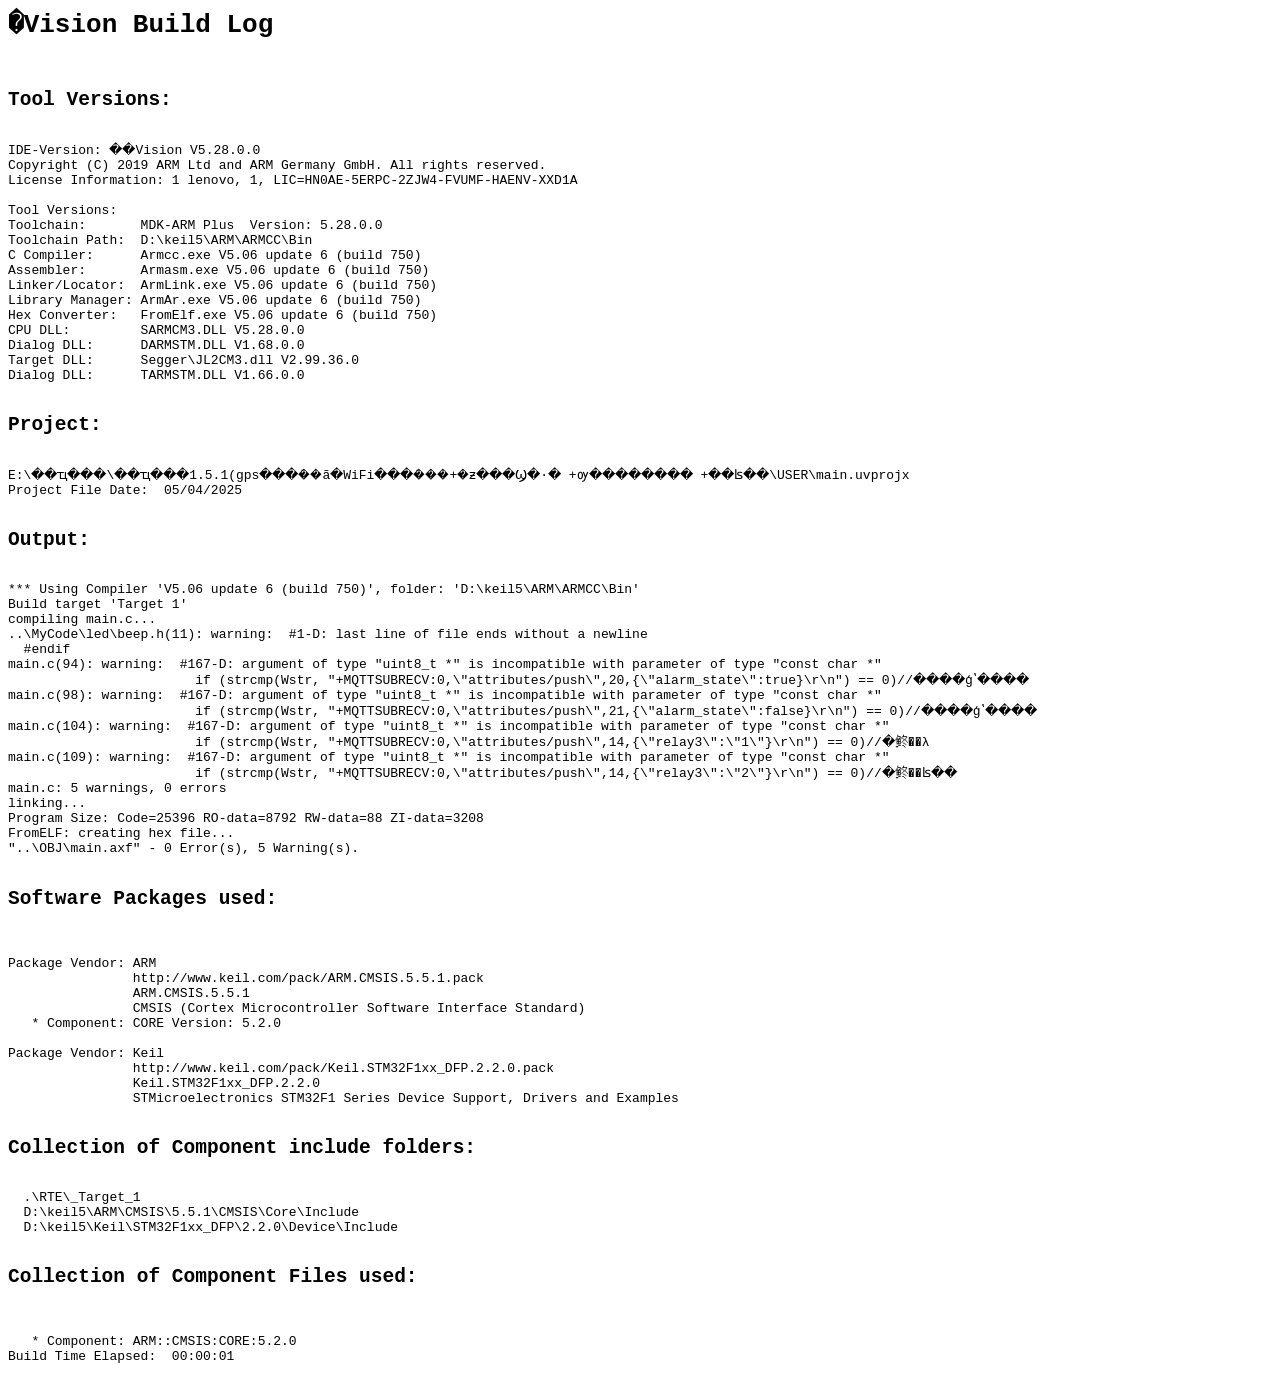
<file: 基于 STM32 的多传感器定位与防盗硬件系统设计/OBJ/main.build_log.htm>
<html>
<body>
<pre>
<h1>�Vision Build Log</h1>
<h2>Tool Versions:</h2>
IDE-Version: ��Vision V5.28.0.0
Copyright (C) 2019 ARM Ltd and ARM Germany GmbH. All rights reserved.
License Information: 1 lenovo, 1, LIC=HN0AE-5ERPC-2ZJW4-FVUMF-HAENV-XXD1A
 
Tool Versions:
Toolchain:       MDK-ARM Plus  Version: 5.28.0.0
Toolchain Path:  D:\keil5\ARM\ARMCC\Bin
C Compiler:      Armcc.exe V5.06 update 6 (build 750)
Assembler:       Armasm.exe V5.06 update 6 (build 750)
Linker/Locator:  ArmLink.exe V5.06 update 6 (build 750)
Library Manager: ArmAr.exe V5.06 update 6 (build 750)
Hex Converter:   FromElf.exe V5.06 update 6 (build 750)
CPU DLL:         SARMCM3.DLL V5.28.0.0
Dialog DLL:      DARMSTM.DLL V1.68.0.0
Target DLL:      Segger\JL2CM3.dll V2.99.36.0
Dialog DLL:      TARMSTM.DLL V1.66.0.0
 
<h2>Project:</h2>
E:\��ҵ���\��ҵ���1.5.1(gps���ܿ��ã�WiFi���ܿ���+�ƶ���Ϣ�·� +ѹ�������� +��ʪ��\USER\main.uvprojx
Project File Date:  05/04/2025

<h2>Output:</h2>
*** Using Compiler 'V5.06 update 6 (build 750)', folder: 'D:\keil5\ARM\ARMCC\Bin'
Build target 'Target 1'
compiling main.c...
..\MyCode\led\beep.h(11): warning:  #1-D: last line of file ends without a newline
  #endif
main.c(94): warning:  #167-D: argument of type "uint8_t *" is incompatible with parameter of type "const char *"
  			if (strcmp(Wstr, "+MQTTSUBRECV:0,\"attributes/push\",20,{\"alarm_state\":true}\r\n") == 0)//����ģʽ����
main.c(98): warning:  #167-D: argument of type "uint8_t *" is incompatible with parameter of type "const char *"
  			if (strcmp(Wstr, "+MQTTSUBRECV:0,\"attributes/push\",21,{\"alarm_state\":false}\r\n") == 0)//����ģʽ����
main.c(104): warning:  #167-D: argument of type "uint8_t *" is incompatible with parameter of type "const char *"
  			if (strcmp(Wstr, "+MQTTSUBRECV:0,\"attributes/push\",14,{\"relay3\":\"1\"}\r\n") == 0)//�鿴��λ
main.c(109): warning:  #167-D: argument of type "uint8_t *" is incompatible with parameter of type "const char *"
  			if (strcmp(Wstr, "+MQTTSUBRECV:0,\"attributes/push\",14,{\"relay3\":\"2\"}\r\n") == 0)//�鿴��ʪ��
main.c: 5 warnings, 0 errors
linking...
Program Size: Code=25396 RO-data=8792 RW-data=88 ZI-data=3208  
FromELF: creating hex file...
"..\OBJ\main.axf" - 0 Error(s), 5 Warning(s).

<h2>Software Packages used:</h2>

Package Vendor: ARM
                http://www.keil.com/pack/ARM.CMSIS.5.5.1.pack
                ARM.CMSIS.5.5.1
                CMSIS (Cortex Microcontroller Software Interface Standard)
   * Component: CORE Version: 5.2.0

Package Vendor: Keil
                http://www.keil.com/pack/Keil.STM32F1xx_DFP.2.2.0.pack
                Keil.STM32F1xx_DFP.2.2.0
                STMicroelectronics STM32F1 Series Device Support, Drivers and Examples

<h2>Collection of Component include folders:</h2>
  .\RTE\_Target_1
  D:\keil5\ARM\CMSIS\5.5.1\CMSIS\Core\Include
  D:\keil5\Keil\STM32F1xx_DFP\2.2.0\Device\Include

<h2>Collection of Component Files used:</h2>

   * Component: ARM::CMSIS:CORE:5.2.0
Build Time Elapsed:  00:00:01
</pre>
</body>
</html>
</file>
